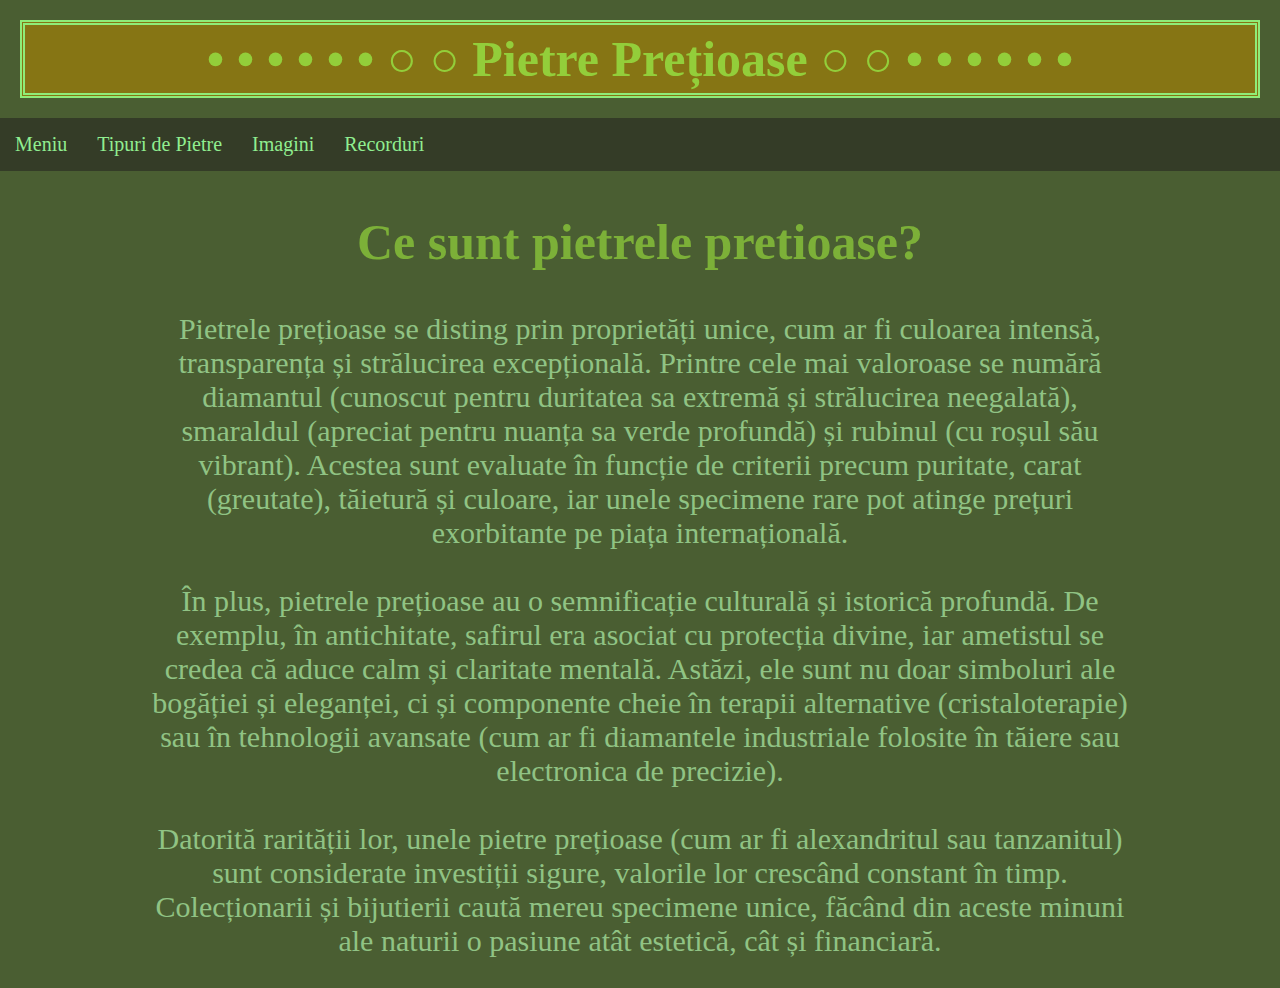
<file: index.html>
<!DOCTYPE html>
<html lang="en">
<head>
    <link rel="stylesheet" href="style.css">
    <meta charset="UTF-8">
    <meta name="viewport" content="width=device-width, initial-scale=1.0">
    <title>Document</title>
</head>
<body>
    <H1 class="main">• • • • • • ○ ○ Pietre Prețioase ○ ○ • • • • • •</H1>
    <nav class="navbar">
        <ul>
            <li ><a href="index.html">Meniu</a></li>
            <li ><a href="Tipuri.html">Tipuri de Pietre</a></li>
            <li ><a href="imagini.html">Imagini</a></li>
            <li ><a href="info.html">Recorduri</a></li>
        </ul>
    </nav>
    
    <main>
        <h2><b>Ce sunt pietrele pretioase?</b></h2>
        <p>Pietrele prețioase se disting prin proprietăți unice, cum ar fi culoarea intensă, transparența și strălucirea excepțională. Printre cele mai valoroase se numără diamantul (cunoscut pentru duritatea sa extremă și strălucirea neegalată), smaraldul (apreciat pentru nuanța sa verde profundă) și rubinul (cu roșul său vibrant). Acestea sunt evaluate în funcție de criterii precum puritate, carat (greutate), tăietură și culoare, iar unele specimene rare pot atinge prețuri exorbitante pe piața internațională. <br><br>

            În plus, pietrele prețioase au o semnificație culturală și istorică profundă. De exemplu, în antichitate, safirul era asociat cu protecția divine, iar ametistul se credea că aduce calm și claritate mentală. Astăzi, ele sunt nu doar simboluri ale bogăției și eleganței, ci și componente cheie în terapii alternative (cristaloterapie) sau în tehnologii avansate (cum ar fi diamantele industriale folosite în tăiere sau electronica de precizie). <br><br>
            
            Datorită rarității lor, unele pietre prețioase (cum ar fi alexandritul sau tanzanitul) sunt considerate investiții sigure, valorile lor crescând constant în timp. Colecționarii și bijutierii caută mereu specimene unice, făcând din aceste minuni ale naturii o pasiune atât estetică, cât și financiară. </p>
        
    </main>
</body>
</html>
</file>
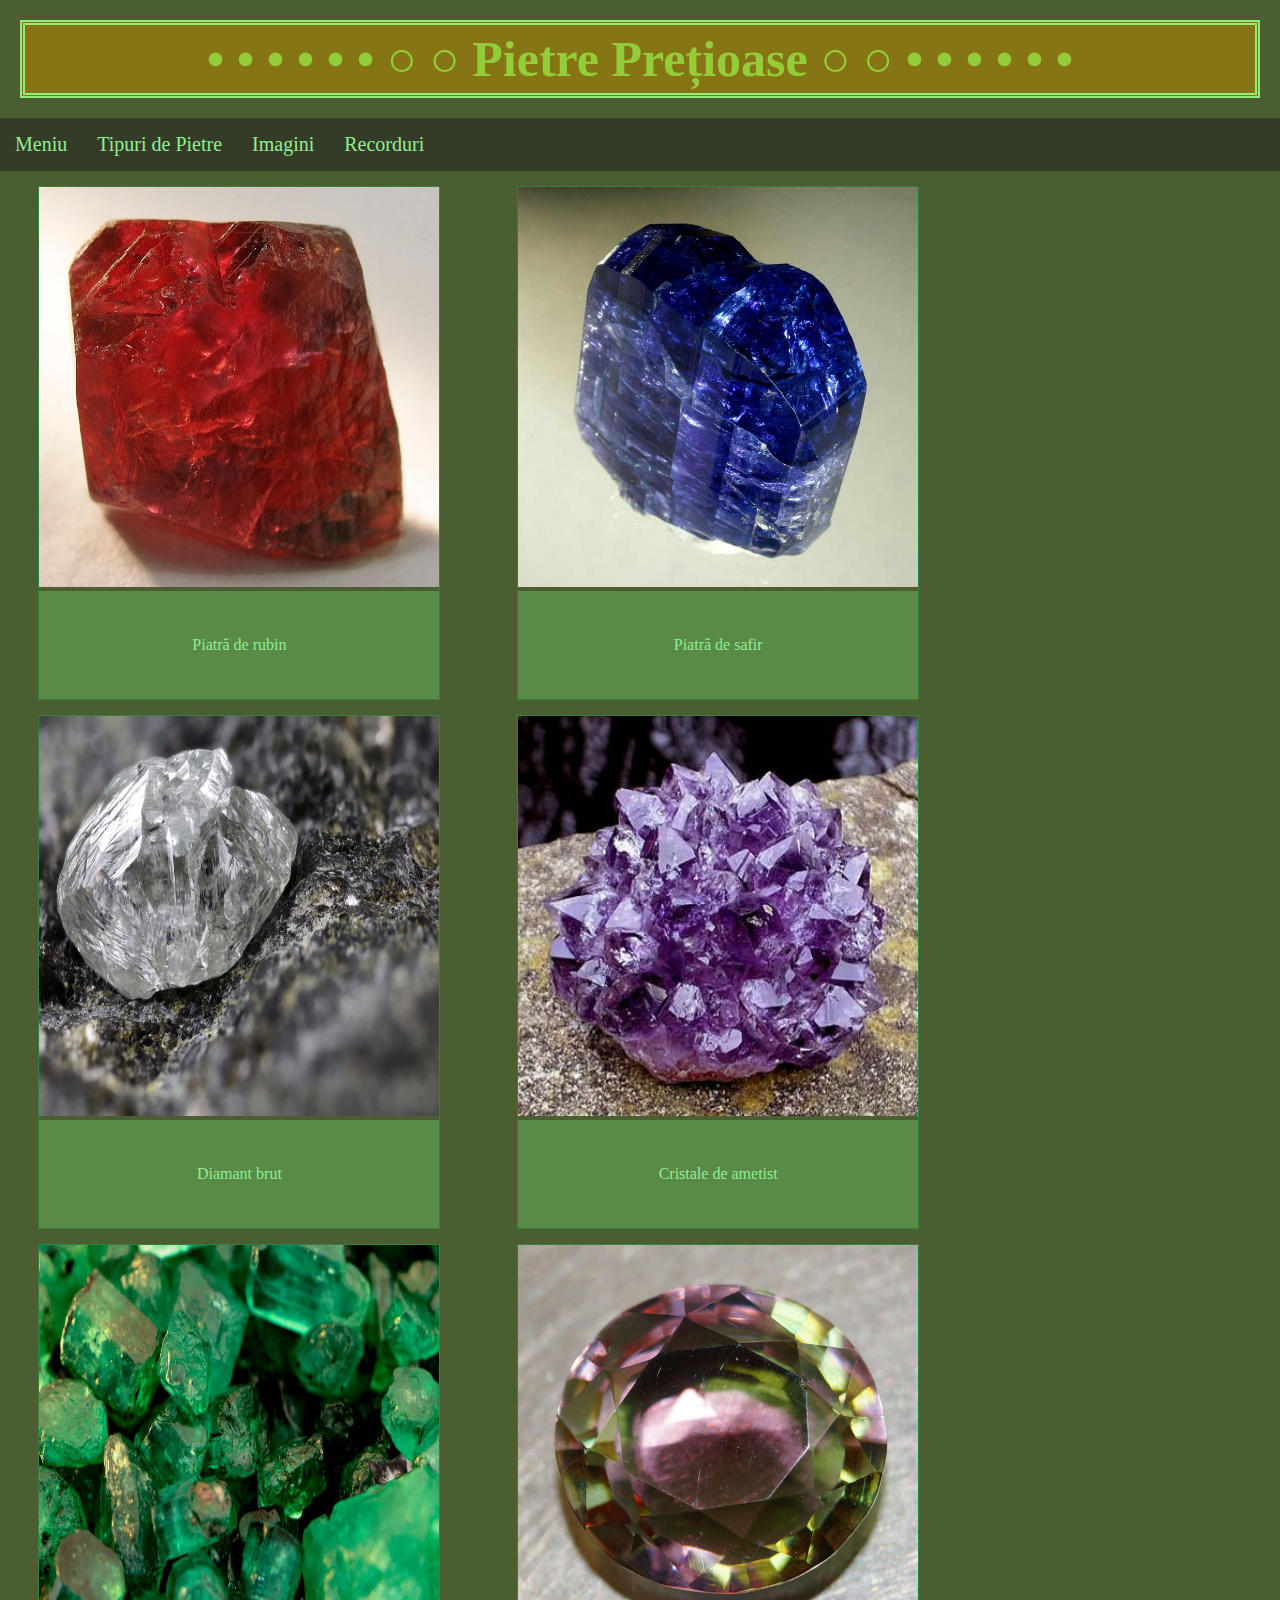
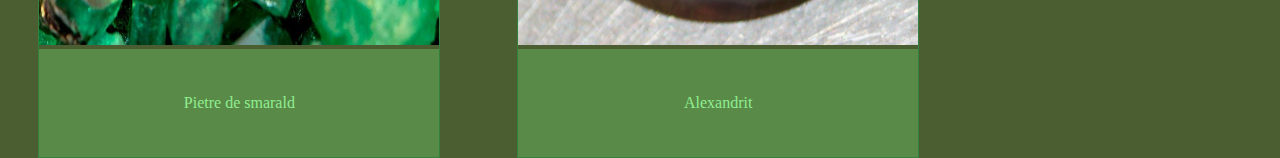
<file: imagini.html>
<!DOCTYPE html>
<html lang="en">
<head>
    <link rel="stylesheet" href="style.css">
    <meta charset="UTF-8">
    <meta name="viewport" content="width=device-width, initial-scale=1.0">
    <title>Document</title>
</head>
<body>
    <H1 class="main">• • • • • • ○ ○ Pietre Prețioase ○ ○ • • • • • •</H1>
    <nav class="navbar">
        <ul>
            <li ><a href="index.html">Meniu</a></li>
            <li ><a href="Tipuri.html">Tipuri de Pietre</a></li>
            <li ><a href="imagini.html">Imagini</a></li>
            <li ><a href="info.html">Recorduri</a></li>
        </ul>
    </nav>
    <div class="gallery">
        
          <img src="Poze/ruby.jpg" alt="Cinque Terre" width="800" height="800">
        </a>
        <div class="desc">Piatră de rubin</div>
      </div>
      
      <div class="gallery">
        
          <img src="Poze/saphire.jpg" alt="Forest" width="800" height="800">
        </a>
        <div class="desc">Piatră de safir</div>
      </div>
      
      <div class="gallery">
        
          <img src="Poze/diamant-brut.jpg" alt="Northern Lights" width="800" height="800">
        </a>
        <div class="desc">Diamant brut</div>
      </div>
      
      <div class="gallery">
        
          <img src="Poze/amethist.jpg" alt="ametist" width="200" >
        </a>
        <div class="desc">Cristale de ametist</div>
      </div>

      <div class="gallery">
        
          <img src="Poze/lola.jpg" alt="Mountains" width="400" height="400">
        </a>
        <div class="desc">Pietre de smarald</div>
      </div>

        <div class="gallery">
            <img src="Poze/il_fullxfull.3227685147_l6ji.avif" alt="Mountains" width="400" height="400">
          </a>
          <div class="desc">Alexandrit</div>
        
        
</body>
</html>
</file>
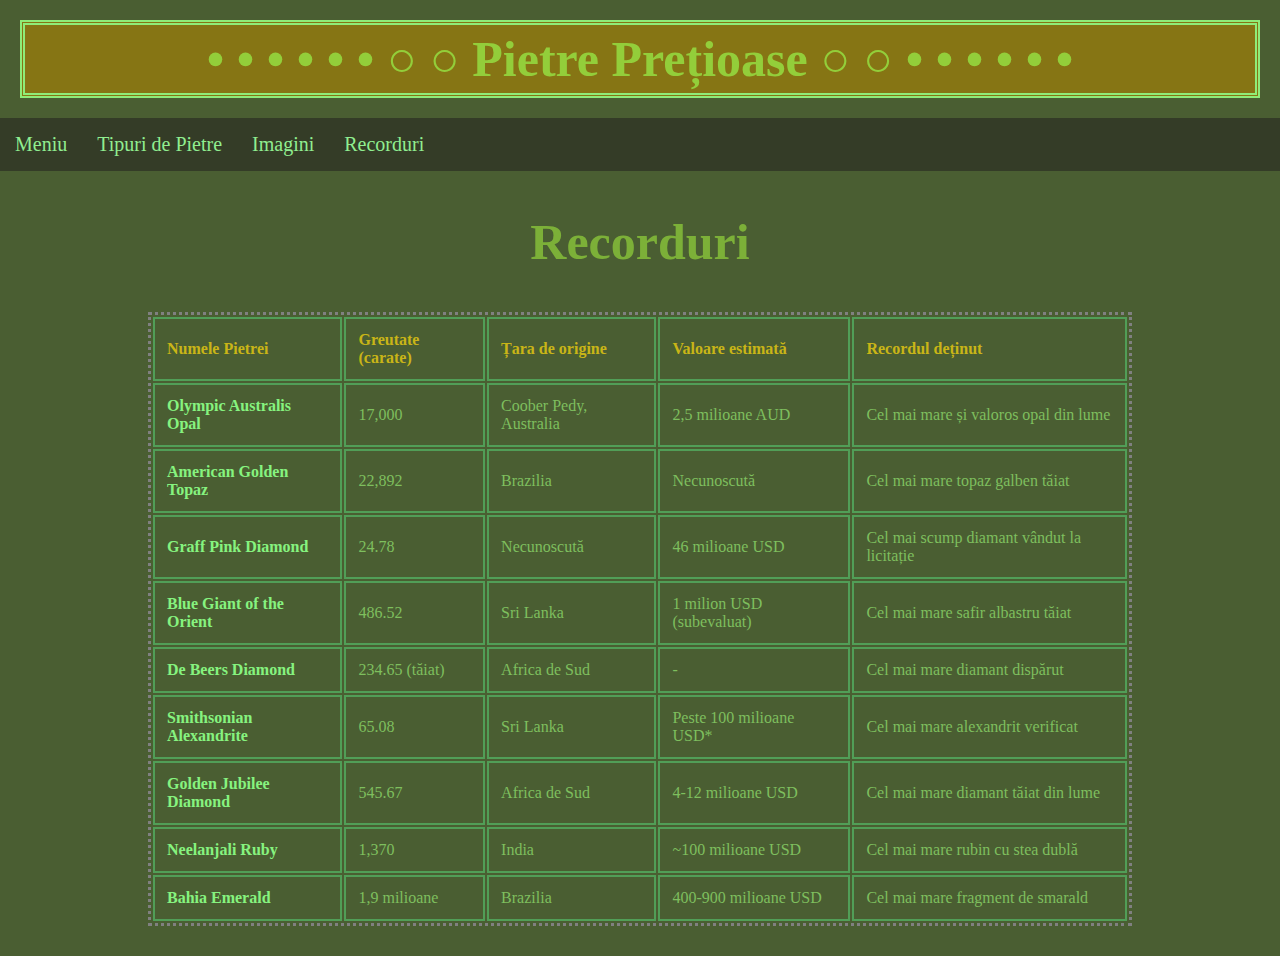
<file: info.html>
<!DOCTYPE html>
<html lang="en">
<head>
    <link rel="stylesheet" href="style.css">
    <meta charset="UTF-8">
    <meta name="viewport" content="width=device-width, initial-scale=1.0">
    <title>Document</title>
</head>
<body>
    <H1 class="main">• • • • • • ○ ○ Pietre Prețioase ○ ○ • • • • • •</H1>
    <nav class="navbar">
        <ul>
            <li ><a href="index.html">Meniu</a></li>
            <li ><a href="Tipuri.html">Tipuri de Pietre</a></li>
            <li ><a href="imagini.html">Imagini</a></li>
            <li ><a href="info.html">Recorduri</a></li>
        </ul>
    </nav>
    
    <main>
        <h2>Recorduri</h2>
        <table>
            <thead>
                <tr>
                    <th>Numele Pietrei</th>
                    <th>Greutate (carate)</th>
                    <th>Țara de origine</th>
                    <th>Valoare estimată</th>
                    <th>Recordul deținut</th>
                </tr>
            </thead>
            <tbody>
                <tr>
                    <td class="Numele">Olympic Australis Opal</td>
                    <td>17,000</td>
                    <td>Coober Pedy, Australia</td>
                    <td>2,5 milioane AUD</td>
                    <td>Cel mai mare și valoros opal din lume</td>
                </tr>
                <tr>
                    <td class="Numele">American Golden Topaz</td>
                    <td>22,892</td>
                    <td>Brazilia</td>
                    <td>Necunoscută</td>
                    <td>Cel mai mare topaz galben tăiat</td>
                </tr>
                <tr>
                    <td class="Numele">Graff Pink Diamond</td>
                    <td>24.78</td>
                    <td>Necunoscută</td>
                    <td>46 milioane USD</td>
                    <td>Cel mai scump diamant vândut la licitație</td>
                </tr>
                <tr>
                    <td class="Numele">Blue Giant of the Orient</td>
                    <td>486.52</td>
                    <td>Sri Lanka</td>
                    <td>1 milion USD (subevaluat)</td>
                    <td>Cel mai mare safir albastru tăiat</td>
                </tr>
                <tr>
                    <td class="Numele">De Beers Diamond</td>
                    <td>234.65 (tăiat)</td>
                    <td>Africa de Sud</td>
                    <td>-</td>
                    <td>Cel mai mare diamant dispărut</td>
                </tr>
                <tr>
                    <td class="Numele">Smithsonian Alexandrite</td>
                    <td>65.08</td>
                    <td>Sri Lanka</td>
                    <td>Peste 100 milioane USD*</td>
                    <td>Cel mai mare alexandrit verificat</td>
                </tr>
                <tr>
                    <td class="Numele">Golden Jubilee Diamond</td>
                    <td>545.67</td>
                    <td>Africa de Sud</td>
                    <td>4-12 milioane USD</td>
                    <td>Cel mai mare diamant tăiat din lume</td>
                </tr>
                <tr>
                    <td class="Numele">Neelanjali Ruby</td>
                    <td>1,370</td>
                    <td>India</td>
                    <td>~100 milioane USD</td>
                    <td>Cel mai mare rubin cu stea dublă</td>
                </tr>
                <tr>
                    <td class="Numele">Bahia Emerald</td>
                    <td>1,9 milioane</td>
                    <td>Brazilia</td>
                    <td>400-900 milioane USD</td>
                    <td>Cel mai mare fragment de smarald</td>
                </tr>
            </tbody>
        </table>
        </main>
        
</body>
</html>
</file>
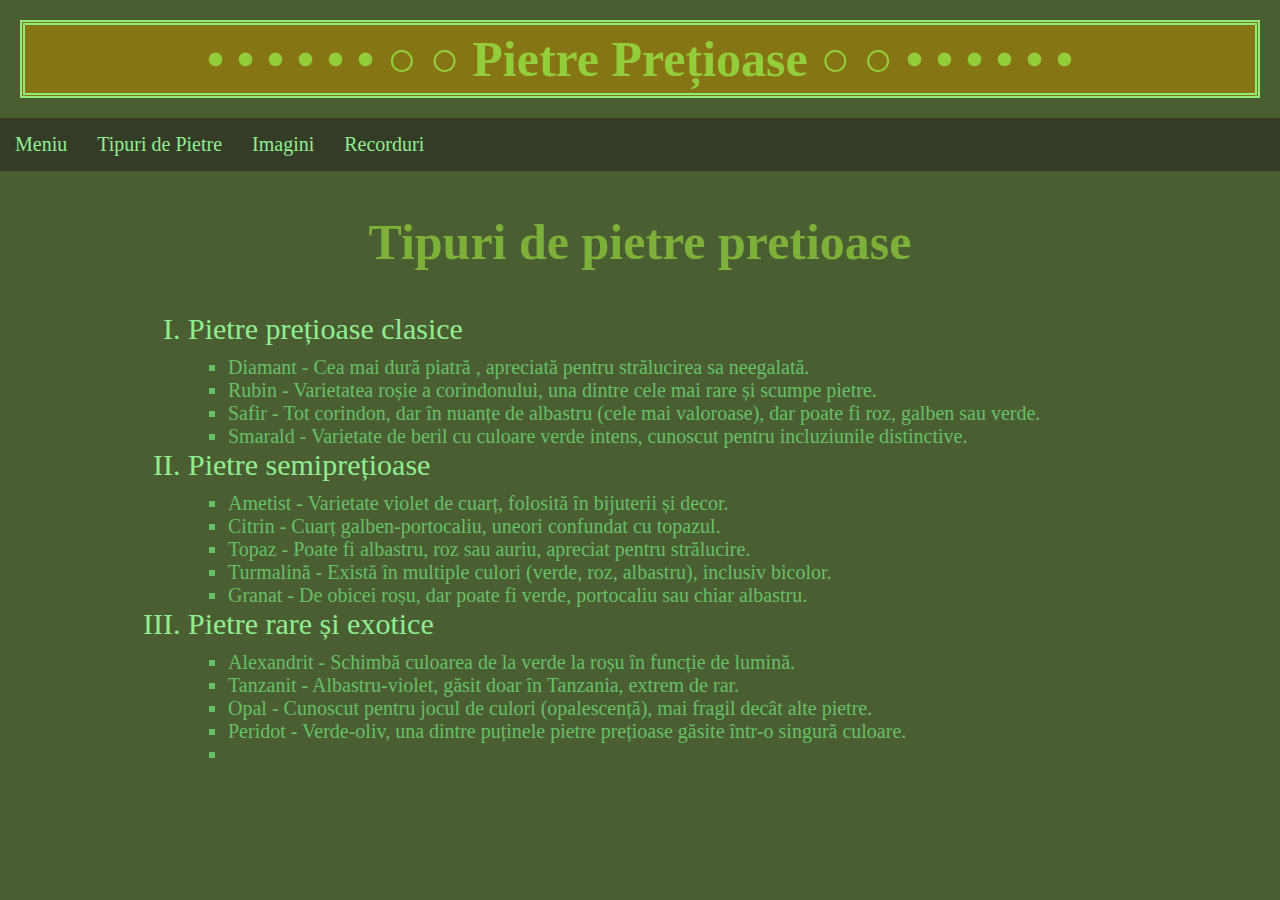
<file: Tipuri.html>
<!DOCTYPE html>
<html lang="en">
<head>
    <link rel="stylesheet" href="style.css">
    <meta charset="UTF-8">
    <meta name="viewport" content="width=device-width, initial-scale=1.0">
    <title>Document</title>
</head>
<body>
    <H1 class="main">• • • • • • ○ ○ Pietre Prețioase ○ ○ • • • • • •</H1>
    <nav class="navbar">
        <ul>
            <li ><a href="index.html">Meniu</a></li>
            <li ><a href="Tipuri.html">Tipuri de Pietre</a></li>
            <li ><a href="imagini.html">Imagini</a></li>
            <li ><a href="info.html">Recorduri</a></li>
        </ul>
    </nav>
    
    <main>
        <h2>Tipuri de pietre pretioase</h2>
        <ol><li>Pietre prețioase clasice</li>
            <ul>    <li>Diamant - Cea mai dură piatră , apreciată pentru strălucirea sa neegalată.</li>

            <li>Rubin - Varietatea roșie a corindonului, una dintre cele mai rare și scumpe pietre.</li>
            
                <li>Safir - Tot corindon, dar în nuanțe de albastru (cele mai valoroase), dar poate fi roz, galben sau verde.</li>
            
                <li> Smarald - Varietate de beril cu culoare verde intens, cunoscut pentru incluziunile distinctive.</li>
            </ul>
            </li>
            <li>Pietre semiprețioase
            <ul>
                <li>Ametist - Varietate violet de cuarț, folosită în bijuterii și decor.</li>
                <li>Citrin - Cuarț galben-portocaliu, uneori confundat cu topazul.</li>
                <li>Topaz - Poate fi albastru, roz sau auriu, apreciat pentru strălucire.</li>
                <li>Turmalină - Există în multiple culori (verde, roz, albastru), inclusiv bicolor.</li>
                <li>Granat - De obicei roșu, dar poate fi verde, portocaliu sau chiar albastru.</li>
            </ul></li>
            <li>Pietre rare și exotice<ul>
                <li>Alexandrit - Schimbă culoarea de la verde la roșu în funcție de lumină.</li>
                <li>Tanzanit - Albastru-violet, găsit doar în Tanzania, extrem de rar.</li>
                <li>Opal - Cunoscut pentru jocul de culori (opalescență), mai fragil decât alte pietre.</li>
                <li>Peridot - Verde-oliv, una dintre puținele pietre prețioase găsite într-o singură culoare.</li>
                <li></li>

            </ul></li>
            </ol>

    </main>
</body>
</html>
</file>
<file: style.css>
*{
    box-sizing: border-box;
}
body{
    background-color: rgb(74, 94, 50);
    margin: 0px;
}
h1{
    border: 5px;
    border-style: double;
    text-align: center;
    background-color: rgb(134, 117, 20);
    border-color: rgb(143, 236, 120);
    color: rgb(147, 206, 58);
    padding:5px;
    font-size: 50px;
    margin: 20px;

}
.navbar ul{
    list-style-type: none;
    background-color: rgb(52, 60, 39);
    padding: 0px;
    margin: 0px;
    overflow: hidden;

}
.navbar a{
    color: lightgreen;
    text-decoration: none;
    padding: 15px;
    display: block;
    text-align: center;
}
.navbar a:hover{
    background-color: rgb(13, 78, 13);
}
.navbar li{
    float: left;
}
main{
    margin: 20px;
    padding-left: 10%;
    padding-right: 10%;
}
h2{
    color: rgb(124, 176, 56);
    font-size: 50px;
    text-align: center;
    font-family:Georgia;
}
p{
    color: rgb(144, 195, 132);
    font-size: 30px;
    text-align: center;
}
div.gallery {
    margin-left: 3%;
    margin-right: 3%;
    margin-top: 15px;
    border: 1px solid #32823d;
    float:left;
    width: auto;
    
}
div.gallery img {
    width: 400px;
    height: 400px;
    
    
}

div.desc {
    padding: 45px;
    text-align: center;
    color: lightgreen;
    background-color: rgb(89, 138, 72);
}
ol{
    color: lightgreen;
    font-size: 30px;
    list-style-type: upper-roman;
}
ul{
    list-style-type:square;
    color:rgb(102, 192, 102);
    padding-top: 10px;
    font-size: 20px;
}
th, td {
    border: 2px solid #519e57;
    padding: 12px;
    text-align: left;
    color: #7ebf5e;
}
th{
    color: #c9b517;
}
table {
    width: 100%;
    border-style:dotted;
    margin-bottom: 30px;
}

.Numele {
    font-weight: bold;
    color: #86f37f;
}
</file>
